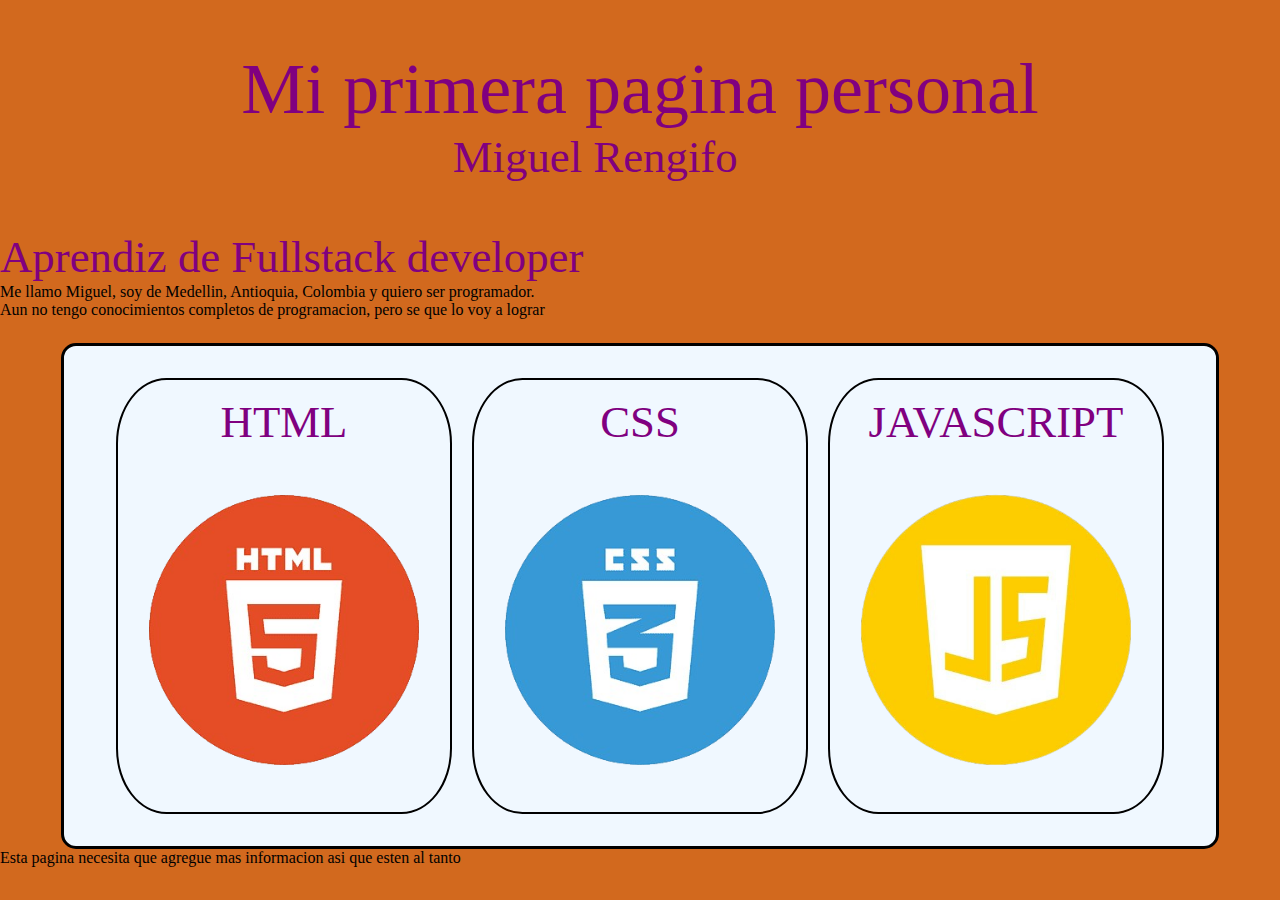
<file: CSS/index.html>
<!DOCTYPE html>
    <html lang="es">
        <head>
            <link rel="stylesheet" href="./reset.css" />
            <link rel="stylesheet" type="text/css" href="./styles.css" />
            <title>Miguel Rengifo Web</title>           
        </head>
        <body class="fondo">
            <header>
                <div id="titulos">
                    <h1 class="title" id="principal">Mi primera pagina personal</h1>
                    <h2 class="title">Miguel Rengifo</p>
                </div> 
            </header>
            <main>
                <article>
                    <div>
                        <h3 class="title">Aprendiz de Fullstack developer</h3>
                        <p>Me llamo Miguel, soy de Medellin, Antioquia, Colombia y quiero ser programador.</p>
                        <p>Aun no tengo conocimientos completos de programacion, pero se que lo voy a lograr</p>
                    </div>
                </article>
           
                <article>
                    <div id="cards-container">

                        <div class="cards">
                            <h4 class="title">HTML</h4>
                            <img src="./img/html.png" class="logo" />
                        </div>
                        <div class="cards">
                            <h4 class="title">CSS</h4>
                            <img src="./img/css.png" class="logo" />
                        </div>
                        <div class="cards">
                            <h4 class="title">JAVASCRIPT</h4>
                            <img src="./img/js.png" class="logo" />
                        </div>

                    </div>
                </article>
            </main>

            <footer>
                <p>Esta pagina necesita que agregue mas informacion asi que esten al tanto</p>
            </footer>

           

            

            
        </body>
    </html>
</file>
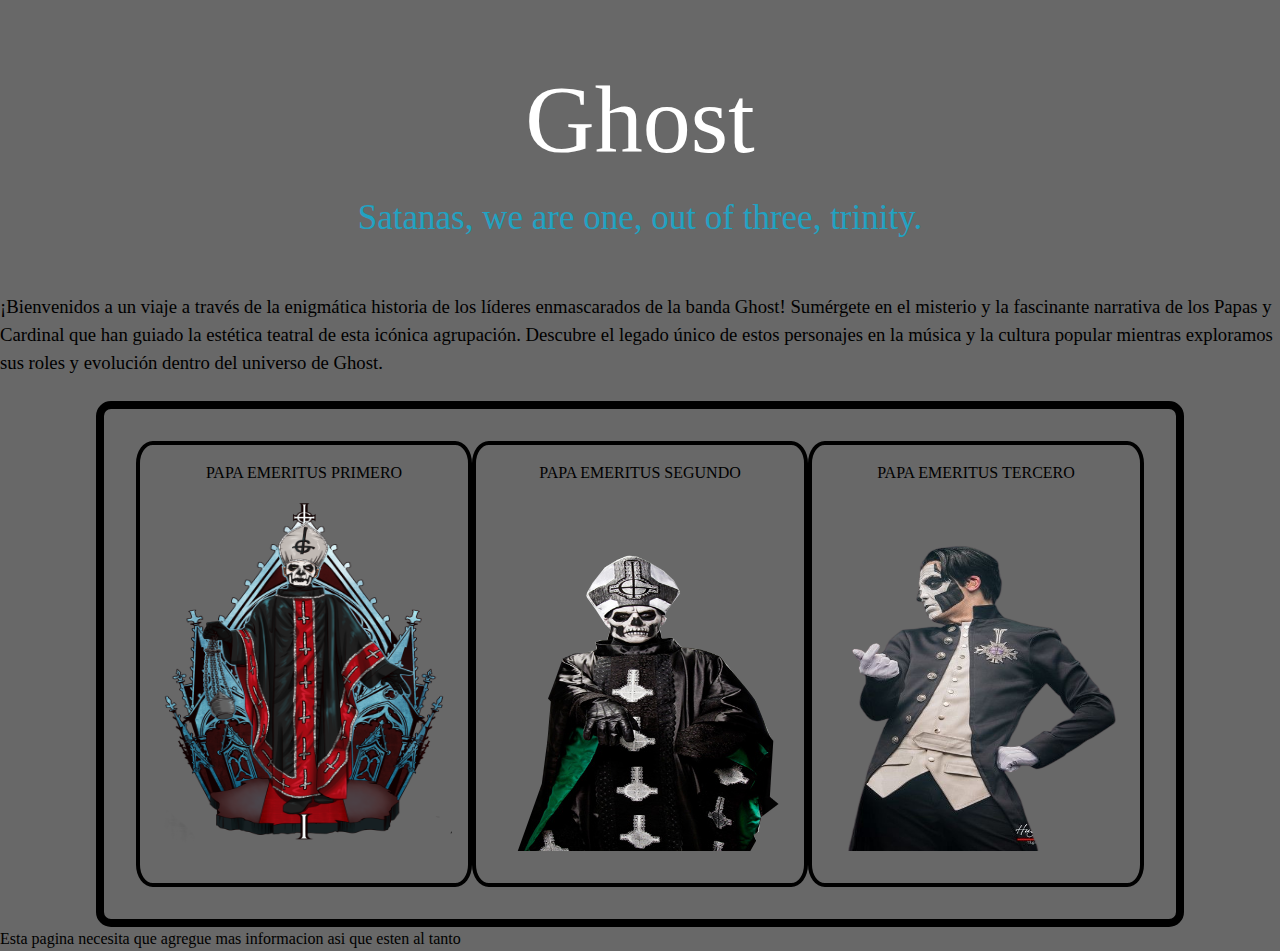
<file: CSS/old/index.html>
<!DOCTYPE html>
    <html lang="es">
        <head>
            <link rel="stylesheet" href="./reset.css" />
            <link rel="stylesheet" type="text/css" href="./estilos 2.css" />
            <title>Hablemos de Ghost</title>           
        </head>
        <body class="fondo">
            <header>
                <div id="titulos">
                    <h1 class="main" id="principal">Ghost</h1>
                    <h2 id="secundario">Satanas, we are one, out of three, trinity.</p>
                </div> 
            </header>
            <main>
                <article>
                    <div>
                        <h3>¡Bienvenidos a un viaje a través de la enigmática historia de los líderes enmascarados de la banda Ghost! 
                            Sumérgete en el misterio y la fascinante narrativa de los Papas y Cardinal que han guiado la estética teatral 
                            de esta icónica agrupación. Descubre el legado único de estos personajes en la música y la cultura popular 
                            mientras exploramos sus roles y evolución dentro del universo de Ghost.</p>
                    </div>
                </article>
           
                <article>
                    <div id="cards-container">

                        <div class="cards">
                            <h4>PAPA EMERITUS PRIMERO</h4>
                            <img src="./img/papa1.png" class="logo" />
                        </div>
                        <div class="cards">
                            <h4>PAPA EMERITUS SEGUNDO</h4>
                            <img src="./img/papa2.png" class="logo" />
                        </div>
                        <div class="cards">
                            <h4>PAPA EMERITUS TERCERO</h4>
                            <img src="./img/papa3.png" class="logo" />
                        </div>

                    </div>
                </article>
            </main>

            <footer>
                <P>Esta pagina necesita que agregue mas informacion asi que esten al tanto</P>
            </footer>

           

            

            
        </body>
    </html>
</file>
<file: CSS/styles.css>
body{
    background-color: chocolate;
}

.title{
     font-size: 2.8em;
     color: purple;
     display: flex;
     gap: 2em;
    }

.logo{
    width: 300px  ;
    height: 300px;
}
.cards{
    border: 2px solid black;
    width: fit-content;
    padding: 1em 1em 2em 1em;
    border-radius: 15%;
    transition: 1s;
    display: flex;
    flex-direction: column;
    gap: 2em;
    align-items: center; 
}

.cards:hover{
    background-color: darkgoldenrod;
}

#principal{
    font-size: 4.5em;
}

#titulos{
    width: 70vw;
    margin: auto; 
    padding: 3em;
    display: flex;
    flex-direction: column;
    align-items: center;
}

#cards-container{
    background-color: aliceblue;
    width: 85vw;
    border: 3px black solid;
    border-radius: 15px;
    padding: 2em;
    margin: auto;
    margin-top: 1.5em;
    display: flex;
    justify-content: space-evenly;
}
</file>
<file: CSS/old/estilos 2.css>
body{
    background-color: rgb(104, 104, 104);
}

.parrafo{
    font-size: 1em;
    font-family: Arial, Helvetica, sans-serif;
    color: rgb(255, 255, 255);
}

.main{
    font-size: 4em;
    color: rgb(255, 255, 255);
}

.subtitulo{
    font-size: 30px;
}

.logo{
    width: 300px;
    height: 350px;
}

.cards{
    border: 4px solid black;
    width: fit-content;
    padding: 1em 1em 2em 1em;
    border-radius: 5%;
    transition: 1s;
    display: flex;
    flex-direction: column;
    gap: 1em;
    align-items: center;
    
}

.cards:hover{
    background-color: rgb(25, 113, 139);
}

#principal{
    font-size: 6em;
    margin: auto;
    padding: auto;
}

#secundario{
    font-size: 35px;
    color: rgb(34, 162, 194);
    font: 100
}

#titulos{
    /* vw es viewport width */
    width: 60vw;
    /* margin es que tanto se va a distanciar el objeto del elemento que lo rodea */
    margin: auto;
    padding: 3em;
    display: flex;
    flex-direction: column;
    align-items: center;
}

#cards-container{
    
    width: 85%;
    margin: auto;
    margin-top: 1.5em;  
    border: 8px solid black;
    border-radius: 15px;
    padding: 2em;
    display: flex; 
    flex-direction: row;
    justify-content: space-evenly;


}
</file>
